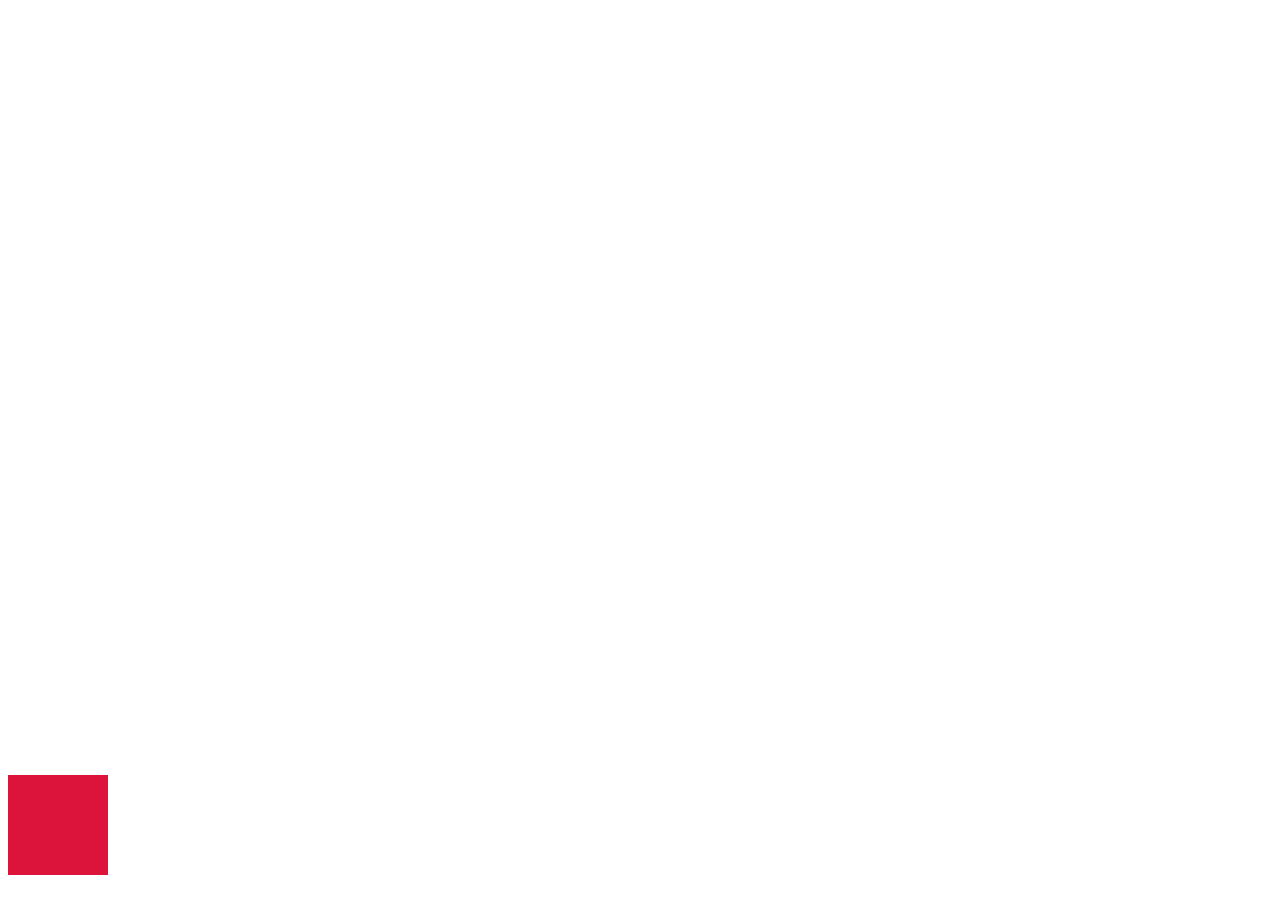
<file: index.html>
<html>
<head>
    <meta charset="UTF-8">
    <link rel="stylesheet" href="./index.css">
</head>
<body>
<div id="ch"></div>
<div class="c"></div>
<script src="./main.js"></script>
<script>
    useMoveSys('ch', 100, 100, 0, 2 * window.innerWidth);
</script>
</body>
</html>
</file>
<file: index.css>
#ch{
    width: 100px;
    height: 100px;
    background: crimson;
    transition: 500ms;
    position: absolute;bottom: 25px;
}
.c{
    position: absolute;left:200%;
    width: 10px;
    height: 10px;
    background: indianred;
}
</file>
